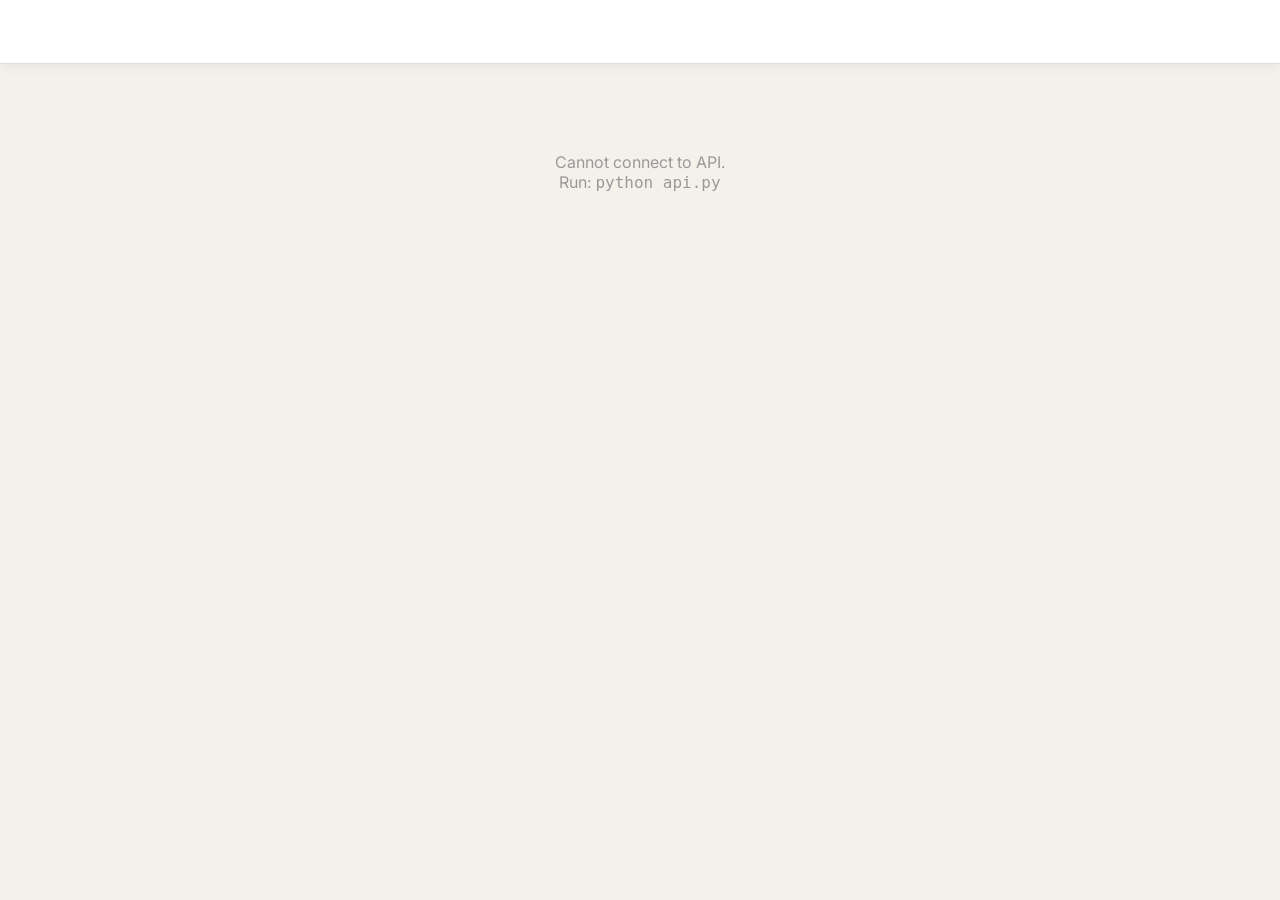
<file: aura_retail_os/ui/index.html>
<!DOCTYPE html>
<html lang="en">
<head>
<meta charset="UTF-8"/>
<meta name="viewport" content="width=device-width, initial-scale=1.0"/>
<title>AURA OS | Retail Kiosk Dashboard</title>
<link href="https://fonts.googleapis.com/css2?family=Inter:wght@400;500;600;700;800&family=JetBrains+Mono:wght@400;700&display=swap" rel="stylesheet"/>
<style>
:root{--bg:#f4f1eb;--card:#fff;--border:#e2ddd4;--primary:#2d6a4f;--primary-l:#40916c;--accent:#d4a373;--accent-d:#b07d4f;--danger:#c1121f;--warn:#e09f3e;--text:#1b1b1b;--t2:#5c5c5c;--t3:#999;--font:'Inter',sans-serif;--mono:'JetBrains Mono',monospace;--shadow:0 2px 12px rgba(0,0,0,.06);--radius:14px}
*{box-sizing:border-box;margin:0;padding:0}
body{font-family:var(--font);background:var(--bg);color:var(--text);min-height:100vh}

/* Navbar */
.navbar{background:var(--card);border-bottom:1px solid var(--border);padding:0 32px;display:flex;align-items:center;justify-content:space-between;height:64px;position:sticky;top:0;z-index:100;box-shadow:var(--shadow)}
.nav-brand{font-weight:800;font-size:1.2rem;color:var(--primary);letter-spacing:1px;display:flex;align-items:center;gap:8px}
.nav-brand span{background:var(--primary);color:#fff;padding:4px 10px;border-radius:8px;font-size:.7rem;letter-spacing:2px}
.nav-tabs{display:flex;gap:4px}
.nav-tab{padding:8px 18px;border-radius:10px;font-size:.8rem;font-weight:600;cursor:pointer;transition:.2s;color:var(--t2);border:none;background:none}
.nav-tab:hover{background:rgba(45,106,79,.08);color:var(--primary)}
.nav-tab.on{background:var(--primary);color:#fff}
.nav-right{display:flex;align-items:center;gap:12px}
.mode-badge{padding:5px 14px;border-radius:20px;font-size:.65rem;font-weight:700;text-transform:uppercase;letter-spacing:1px}
.badge-active{background:#d8f3dc;color:var(--primary)}
.badge-maintenance{background:#fff3cd;color:#856404}
.badge-emergency{background:#f8d7da;color:var(--danger)}

/* Container */
.container{max-width:1200px;margin:0 auto;padding:28px 24px}

/* Stats */
.stats{display:grid;grid-template-columns:repeat(4,1fr);gap:16px;margin-bottom:28px}
.stat{background:var(--card);border:1px solid var(--border);border-radius:var(--radius);padding:20px;box-shadow:var(--shadow);transition:.2s}
.stat:hover{transform:translateY(-3px);box-shadow:0 6px 20px rgba(0,0,0,.1)}
.stat-top{display:flex;justify-content:space-between;align-items:center;margin-bottom:10px}
.stat-icon{width:40px;height:40px;border-radius:10px;display:flex;align-items:center;justify-content:center;font-size:1.1rem}
.si-green{background:#d8f3dc}.si-amber{background:#fef3c7}.si-red{background:#fecaca}.si-blue{background:#dbeafe}
.stat-label{font-size:.65rem;color:var(--t3);text-transform:uppercase;letter-spacing:1px;font-weight:600}
.stat-val{font-size:1.5rem;font-weight:800;font-family:var(--mono)}
.c-green{color:var(--primary)}.c-amber{color:var(--accent-d)}.c-red{color:var(--danger)}.c-blue{color:#2563eb}

/* Grid */
.grid2{display:grid;grid-template-columns:1fr 1fr;gap:20px}
.grid3{display:grid;grid-template-columns:2fr 1fr;gap:20px}

/* Card */
.card{background:var(--card);border:1px solid var(--border);border-radius:var(--radius);box-shadow:var(--shadow);margin-bottom:20px;overflow:hidden}
.card-h{padding:16px 20px;border-bottom:1px solid var(--border);display:flex;align-items:center;gap:10px;font-size:.85rem;font-weight:700}
.card-h .tag{font-size:.55rem;padding:3px 8px;border-radius:6px;font-weight:700;letter-spacing:.5px;text-transform:uppercase}
.tag-green{background:#d8f3dc;color:var(--primary)}.tag-amber{background:#fef3c7;color:#92400e}.tag-red{background:#fecaca;color:var(--danger)}.tag-blue{background:#dbeafe;color:#1d4ed8}.tag-purple{background:#ede9fe;color:#6d28d9}
.card-b{padding:20px}

/* Mode Buttons */
.mode-row{display:flex;gap:10px}
.mode-btn{flex:1;padding:16px;border-radius:12px;border:2px solid var(--border);background:var(--card);cursor:pointer;text-align:center;transition:.25s}
.mode-btn:hover{border-color:var(--primary);transform:translateY(-2px)}
.mode-btn.on{border-color:var(--primary);background:#d8f3dc}
.mode-btn .m-icon{font-size:1.5rem;margin-bottom:6px}
.mode-btn .m-name{font-size:.7rem;font-weight:700;text-transform:uppercase;letter-spacing:1px}
.alert-box{padding:12px 16px;border-radius:10px;font-size:.75rem;margin-top:14px;display:flex;align-items:center;gap:8px}
.alert-warn{background:#fff3cd;color:#856404;border:1px solid #ffc107}
.alert-danger{background:#f8d7da;color:var(--danger);border:1px solid #f5c6cb}

/* Products */
.prod-grid{display:grid;grid-template-columns:repeat(auto-fill,minmax(150px,1fr));gap:14px}
.prod{background:var(--bg);border:1px solid var(--border);border-radius:12px;padding:16px;text-align:center;transition:.2s}
.prod:hover{border-color:var(--primary);transform:scale(1.03)}
.prod-name{font-weight:700;font-size:.85rem;margin:6px 0 4px}
.prod-price{color:var(--primary);font-family:var(--mono);font-weight:700;font-size:1rem}
.prod-cat{font-size:.55rem;color:var(--t3);text-transform:uppercase;letter-spacing:1px;margin:4px 0}
.stock-bar{height:4px;background:#e5e7eb;border-radius:2px;margin-top:8px}
.stock-fill{height:100%;border-radius:2px;transition:.3s}
.prod-stock{font-size:.6rem;margin-top:4px;font-family:var(--mono)}

/* Form */
.form-row{display:flex;gap:10px;flex-wrap:wrap;align-items:flex-end}
.fg{display:flex;flex-direction:column;gap:4px}
.fg label{font-size:.6rem;color:var(--t2);text-transform:uppercase;letter-spacing:1px;font-weight:600}
.fg select,.fg input{background:var(--bg);border:1.5px solid var(--border);border-radius:8px;padding:10px 12px;font-family:var(--mono);font-size:.75rem;color:var(--text);outline:none}
.fg select:focus,.fg input:focus{border-color:var(--primary);box-shadow:0 0 0 3px rgba(45,106,79,.12)}

/* Buttons */
.btn{padding:10px 20px;border-radius:10px;border:1.5px solid var(--border);background:var(--card);color:var(--text);cursor:pointer;font-family:var(--font);font-weight:700;font-size:.75rem;transition:.2s}
.btn:hover{border-color:var(--primary);background:rgba(45,106,79,.05)}
.btn-pri{background:var(--primary);color:#fff;border:none}
.btn-pri:hover{background:var(--primary-l);box-shadow:0 4px 12px rgba(45,106,79,.3)}
.btn-danger{background:var(--danger);color:#fff;border:none}
.btn-sm{padding:5px 12px;font-size:.6rem;border-radius:8px}
.btn:disabled{opacity:.35;cursor:not-allowed}

/* Events */
.ev-list{max-height:320px;overflow-y:auto}
.ev{padding:8px 12px;border-bottom:1px solid #f0ede8;display:flex;gap:10px;align-items:center;font-size:.72rem}
.ev-dot{width:8px;height:8px;border-radius:50%;flex-shrink:0}
.dot-green{background:var(--primary)}.dot-red{background:var(--danger)}.dot-amber{background:var(--warn)}
.ev-type{font-weight:700;font-family:var(--mono);font-size:.65rem;min-width:90px}
.ev-data{color:var(--t3);font-size:.6rem;flex:1}

/* Transactions */
.tx{padding:12px 16px;margin-bottom:8px;background:var(--bg);border:1px solid var(--border);border-radius:10px}
.tx-top{display:flex;justify-content:space-between;align-items:center}
.tx-id{font-family:var(--mono);font-weight:700;color:var(--primary);font-size:.7rem}
.tx-amt{font-family:var(--mono);font-weight:800;font-size:.85rem}
.tx-desc{font-size:.65rem;color:var(--t2);margin:4px 0 6px}

/* Diagnostics */
.diag-grid{display:grid;grid-template-columns:repeat(auto-fit,minmax(150px,1fr));gap:12px}
.diag{padding:12px;background:var(--bg);border:1px solid var(--border);border-radius:10px}
.diag .stat-label{margin-bottom:6px}
.diag-val{font-family:var(--mono);font-weight:700;font-size:.9rem}

/* Toast */
.toasts{position:fixed;bottom:20px;right:20px;z-index:999;display:flex;flex-direction:column-reverse;gap:8px}
.toast{padding:12px 18px;border-radius:12px;font-size:.75rem;font-weight:600;box-shadow:0 4px 16px rgba(0,0,0,.1);animation:slideUp .3s}
.toast-ok{background:#d1fae5;color:var(--primary);border:1px solid #6ee7b7}
.toast-err{background:#fee2e2;color:var(--danger);border:1px solid #fca5a5}
@keyframes slideUp{from{opacity:0;transform:translateY(10px)}to{opacity:1;transform:translateY(0)}}

/* Scrollbar */
::-webkit-scrollbar{width:5px}::-webkit-scrollbar-thumb{background:#d1d5db;border-radius:3px}

/* Empty */
.empty{text-align:center;padding:24px;color:var(--t3);font-size:.75rem}

@media(max-width:900px){.stats{grid-template-columns:repeat(2,1fr)}.grid2,.grid3{grid-template-columns:1fr}}
</style>
</head>
<body>

<!-- Navbar -->
<nav class="navbar" id="navbar"></nav>

<!-- Content -->
<div class="container" id="app"></div>
<div class="toasts" id="toasts"></div>

<script>
const API="http://localhost:5000/api";
let state=null,kiosks=[],activeId="",toasts=[];

// Preserve form values across re-renders
let formState={pid:"",qty:"1",uid:"USER001"};
function saveForm(){
  const p=document.getElementById("sel-p");
  const q=document.getElementById("sel-q");
  const u=document.getElementById("sel-u");
  if(p) formState.pid=p.value;
  if(q) formState.qty=q.value;
  if(u) formState.uid=u.value;
}
function restoreForm(){
  const p=document.getElementById("sel-p");
  const q=document.getElementById("sel-q");
  const u=document.getElementById("sel-u");
  if(p) p.value=formState.pid;
  if(q) q.value=formState.qty;
  if(u) u.value=formState.uid;
}

async function load(){
  try{
    const [kR,sR]=await Promise.all([gf("/kiosks"),gf("/state")]);
    kiosks=kR;state=sR;activeId=sR.diagnostics.kiosk_id;
    saveForm();renderNav();render();restoreForm();
  }catch(e){document.getElementById("app").innerHTML='<div class="empty" style="padding:60px;font-size:1rem">Cannot connect to API.<br>Run: <code>python api.py</code></div>';}
}

async function gf(p){const r=await fetch(API+p);return r.json();}
async function post(p,b={}){
  try{
    const r=await fetch(API+p,{method:"POST",headers:{"Content-Type":"application/json"},body:JSON.stringify(b)});
    const d=await r.json();
    if(d.error||d.success===false) showToast(d.error||d.message,"err");
    else showToast(d.message||"Done","ok");
    load();return d;
  }catch(e){showToast("Failed","err");}
}

function showToast(m,t="ok"){const id=Date.now();toasts.push({id,m,t});rToasts();setTimeout(()=>{toasts=toasts.filter(x=>x.id!==id);rToasts();},3000);}
function rToasts(){document.getElementById("toasts").innerHTML=toasts.map(t=>`<div class="toast toast-${t.t}">${t.t==="err"?"✗":"✓"} ${t.m}</div>`).join("");}

function renderNav(){
  const d=state.diagnostics;
  const mc=d.mode==="active"?"active":d.mode==="emergency"?"emergency":d.mode==="power_saving"?"active":"maintenance";
  document.getElementById("navbar").innerHTML=`
    <div class="nav-brand"><span>AURA</span> Retail OS</div>
    <div class="nav-tabs">
      ${kiosks.map(k=>`<button class="nav-tab ${k.id===activeId?'on':''}" onclick="post('/kiosk/select',{id:'${k.id}'})">${k.location}</button>`).join("")}
    </div>
    <div class="nav-right">
      <span class="mode-badge badge-${mc}">${d.mode}</span>
      <button class="btn btn-sm" onclick="post('/undo')">↩ Undo</button>
      <button class="btn btn-sm" onclick="window.open('/api/export/csv/inventory')">📥 CSV</button>
    </div>`;
}

function render(){
  const d=state.diagnostics;
  const inv=state.inventory;
  const txns=state.transactions;
  const evts=state.events;
  const mode=state.mode;
  const pricing=state.pricing;
  const hwMods=state.hardware_modules||{};
  const blocked=mode==="maintenance"||mode==="power_saving";
  const isEmerg=mode==="emergency";
  const opStatus=d.operational_status||"OPERATIONAL";

  document.getElementById("app").innerHTML=`
  <!-- Stats -->
  <div class="stats">
    <div class="stat"><div class="stat-top"><div class="stat-icon si-green">⚡</div><div class="stat-label">Mode</div></div><div class="stat-val c-green">${mode}</div></div>
    <div class="stat"><div class="stat-top"><div class="stat-icon si-amber">💰</div><div class="stat-label">Pricing</div></div><div class="stat-val c-amber">${pricing.replace("Pricing","")}</div></div>
    <div class="stat"><div class="stat-top"><div class="stat-icon si-blue">📋</div><div class="stat-label">Transactions</div></div><div class="stat-val c-blue">${txns.length}</div></div>
    <div class="stat"><div class="stat-top"><div class="stat-icon ${d.hardware_ok?'si-green':'si-red'}">🔧</div><div class="stat-label">Status</div></div><div class="stat-val ${opStatus==='OPERATIONAL'?'c-green':'c-red'}">${opStatus}</div></div>
  </div>

  <!-- Diagnostics -->
  <div class="card">
    <div class="card-h">⚙ System Diagnostics <span class="tag tag-green">Facade</span></div>
    <div class="card-b">
      <div class="diag-grid">
        <div class="diag"><div class="stat-label">Hardware</div><div class="diag-val ${d.hardware_ok?'c-green':'c-red'}">${d.hardware_ok?'✓ OK':'✗ FAULT'}</div></div>
        <div class="diag"><div class="stat-label">Mode</div><div class="diag-val">${d.mode}</div></div>
        <div class="diag"><div class="stat-label">Pricing</div><div class="diag-val c-amber">${d.pricing}</div></div>
        <div class="diag"><div class="stat-label">Purchase</div><div class="diag-val ${d.purchase_allowed?'c-green':'c-red'}">${d.purchase_allowed?'✓ Allowed':'✗ Blocked'}</div></div>
        <div class="diag"><div class="stat-label">Total Stock</div><div class="diag-val">${d.total_stock}</div></div>
        <div class="diag"><div class="stat-label">Available</div><div class="diag-val">${d.total_available||d.total_stock}</div></div>
        <div class="diag"><div class="stat-label">Snapshots</div><div class="diag-val">${d.snapshots||0}</div></div>
        <div class="diag"><div class="stat-label">Kiosk Type</div><div class="diag-val">${d.type}</div></div>
      </div>
      ${blocked?'<div class="alert-box alert-warn">🔧 Kiosk is in '+mode.toUpperCase()+' mode — all purchases are blocked.</div>':''}
      ${isEmerg?'<div class="alert-box alert-danger">🚨 EMERGENCY mode — limited to 2 essential items with +10% pricing.</div>':''}
    </div>
  </div>

  <div class="grid2">
    <!-- Mode Control -->
    <div class="card">
      <div class="card-h">🔄 Mode Control <span class="tag tag-purple">State</span></div>
      <div class="card-b">
        <div class="mode-row">
          ${[["active","⚡","Active"],["power_saving","💤","Power Save"],["maintenance","🔧","Maint."],["emergency","🚨","Emergency"]].map(([k,i,n])=>`
            <div class="mode-btn ${mode===k?'on':''}" onclick="post('/mode',{mode:'${k}'})">
              <div class="m-icon">${i}</div><div class="m-name">${n}</div>
            </div>`).join("")}
        </div>
      </div>
    </div>

    <!-- Pricing -->
    <div class="card">
      <div class="card-h">💰 Pricing <span class="tag tag-amber">Strategy</span></div>
      <div class="card-b">
        <div class="mode-row">
          ${[["standard","📊","Standard"],["discount","🏷","Discount"],["emergency","🚨","Emergency"]].map(([k,i,n])=>`
            <div class="mode-btn ${pricing.toLowerCase().includes(k)?'on':''}" onclick="post('/pricing',{strategy:'${k}'})">
              <div class="m-icon">${i}</div><div class="m-name">${n}</div>
            </div>`).join("")}
        </div>
      </div>
    </div>
  </div>

  <!-- Hardware Simulation -->
  <div class="card">
    <div class="card-h">🔌 Hardware Modules <span class="tag tag-red">Chain of Responsibility</span></div>
    <div class="card-b">
      <div class="mode-row">
        ${Object.entries(hwMods).map(([mod,ok])=>`
          <div class="mode-btn ${ok?'on':''}" style="${!ok?'border-color:var(--danger);background:#f8d7da':''}">
            <div class="m-icon">${ok?'✅':'❌'}</div>
            <div class="m-name">${mod}</div>
            <button class="btn btn-sm" style="margin-top:8px;width:100%" onclick="post('/hardware/${ok?'fault':'repair'}',{module:'${mod}'})">${ok?'⚡ Break':'🔧 Repair'}</button>
          </div>`).join("")}
      </div>
      <p style="font-size:.65rem;color:var(--t3);margin-top:12px">Breaking a module triggers: Retry → Recalibration → Technician Alert chain. Products requiring that module become unavailable.</p>
    </div>
  </div>

  <!-- Purchase Form -->
  <div class="card">
    <div class="card-h">🛒 Purchase <span class="tag tag-blue">Command</span></div>
    <div class="card-b">
      <div class="form-row">
        <div class="fg" style="flex:2"><label>Product</label>
          <select id="sel-p"><option value="">-- Select Product --</option>
          ${inv.map(p=>`<option value="${p.id}" ${p.temporarily_unavailable?'disabled':''}>${p.name} — ₹${p.price} (Avail: ${p.available_stock!=null?p.available_stock:p.stock})${p.temporarily_unavailable?' [UNAVAILABLE]':''}</option>`).join("")}</select>
        </div>
        <div class="fg" style="width:80px"><label>Qty</label><input id="sel-q" type="number" value="1" min="1"/></div>
        <div class="fg" style="width:100px"><label>User ID</label><input id="sel-u" value="USER001"/></div>
        <button class="btn btn-pri" onclick="doPurchase()" ${blocked?'disabled':''}>${blocked?'🔒 Locked':'🛒 Buy Now'}</button>
      </div>
    </div>
  </div>

  <!-- Inventory -->
  <div class="card">
    <div class="card-h">📦 Inventory <span class="tag tag-green">Factory</span></div>
    <div class="card-b">
      <div class="prod-grid">
        ${inv.map(p=>{
          const maxS=p.max_stock||30;
          const avail=p.available_stock!=null?p.available_stock:p.stock;
          const pct=Math.min(100,Math.round(avail/maxS*100));
          const col=p.temporarily_unavailable?'var(--danger)':pct>50?'var(--primary)':pct>20?'var(--warn)':'var(--danger)';
          return`<div class="prod" style="${p.temporarily_unavailable?'opacity:.5;border-color:var(--danger)':''}">
            <div style="font-size:1.4rem">${p.category==='essential'?'💊':p.category==='premium'?'💎':'🍽'}</div>
            <div class="prod-name">${p.name}</div>
            <div class="prod-price">₹${p.price}</div>
            <div class="prod-cat">${p.category}${p.required_module?' · '+p.required_module:''}</div>
            ${p.temporarily_unavailable?'<div style="font-size:.55rem;color:var(--danger);font-weight:700;margin:4px 0">⚠ HW UNAVAILABLE</div>':''}
            <div class="stock-bar"><div class="stock-fill" style="width:${pct}%;background:${col}"></div></div>
            <div class="prod-stock" style="color:${col}">Avail: ${avail} / ${p.stock}</div>
            <button class="btn btn-sm" style="margin-top:8px;width:100%" onclick="post('/restock',{pid:'${p.id}',qty:5})">+ Restock</button>
          </div>`;}).join("")}
      </div>
    </div>
  </div>

  <div class="grid3">
    <div>
      <!-- Transactions -->
      <div class="card">
        <div class="card-h">📋 Transactions <span class="tag tag-blue">Command</span></div>
        <div class="card-b" style="max-height:400px;overflow-y:auto">
          ${txns.length===0?'<div class="empty">No transactions yet. Make a purchase!</div>':''}
          ${txns.slice().reverse().map(t=>`
            <div class="tx">
              <div class="tx-top">
                <span class="tx-id">TX-${t.id}</span>
                <span class="tx-amt ${t.status==='refunded'?'c-red':'c-green'}">₹${t.amount}</span>
              </div>
              <div class="tx-desc">${t.product_name} × ${t.quantity} — ${t.status} <span style="color:var(--t3);font-size:.55rem">[${t.pricing_used||''} | ${t.mode_used||''}]</span></div>
              <button class="btn btn-sm ${t.status==='refunded'?'':'btn-danger'}" onclick="post('/refund',{tid:'${t.id}'})" ${t.status==='refunded'?'disabled':''}>
                ${t.status==='refunded'?'✓ Refunded':'↩ Refund'}
              </button>
            </div>`).join("")}
        </div>
      </div>

      <!-- Memento -->
      <div class="card">
        <div class="card-h">📸 Rollback <span class="tag tag-amber">Memento</span></div>
        <div class="card-b">
          <p style="font-size:.75rem;color:var(--t2);margin-bottom:12px">Snapshots: <b>${d.snapshots||0}</b> — Inventory is saved before each purchase. Click to restore previous state.</p>
          <button class="btn btn-pri" style="width:100%" onclick="post('/undo')">↩ Undo Last Operation</button>
        </div>
      </div>
    </div>

    <div>
      <!-- Events -->
      <div class="card">
        <div class="card-h">📡 Events <span class="tag tag-red">Observer</span></div>
        <div class="card-b">
          <div class="ev-list">
            ${evts.length===0?'<div class="empty">No events yet</div>':''}
            ${evts.slice().reverse().map(e=>{
              const isDanger=e.type.includes("FAIL")||e.type.includes("EMERG");
              const isWarn=e.type.includes("LOW")||e.type.includes("UNDO");
              const dot=isDanger?"dot-red":isWarn?"dot-amber":"dot-green";
              return`<div class="ev"><span class="ev-dot ${dot}"></span><span class="ev-type">${e.type}</span><span class="ev-data">${JSON.stringify(e.data||{})}</span></div>`;
            }).join("")}
          </div>
        </div>
      </div>

      <!-- Singleton Registry -->
      <div class="card">
        <div class="card-h">🏛 Central Registry <span class="tag tag-purple">Singleton</span></div>
        <div class="card-b">
          <div class="diag-grid">
            <div class="diag"><div class="stat-label">Currency</div><div class="diag-val">INR</div></div>
            <div class="diag"><div class="stat-label">Emergency Limit</div><div class="diag-val">2 items</div></div>
            <div class="diag"><div class="stat-label">Low Stock Alert</div><div class="diag-val">≤ 3</div></div>
          </div>
        </div>
      </div>
    </div>
  </div>`;
}

function doPurchase(){
  const p=document.getElementById("sel-p").value;
  const q=parseInt(document.getElementById("sel-q").value)||1;
  const u=document.getElementById("sel-u").value||"USER001";
  if(!p){showToast("Select a product","err");return;}
  formState={pid:"",qty:"1",uid:"USER001"};
  post("/purchase",{pid:p,qty:q,uid:u});
}

load();setInterval(load,5000);
</script>
</body>
</html>
</file>
